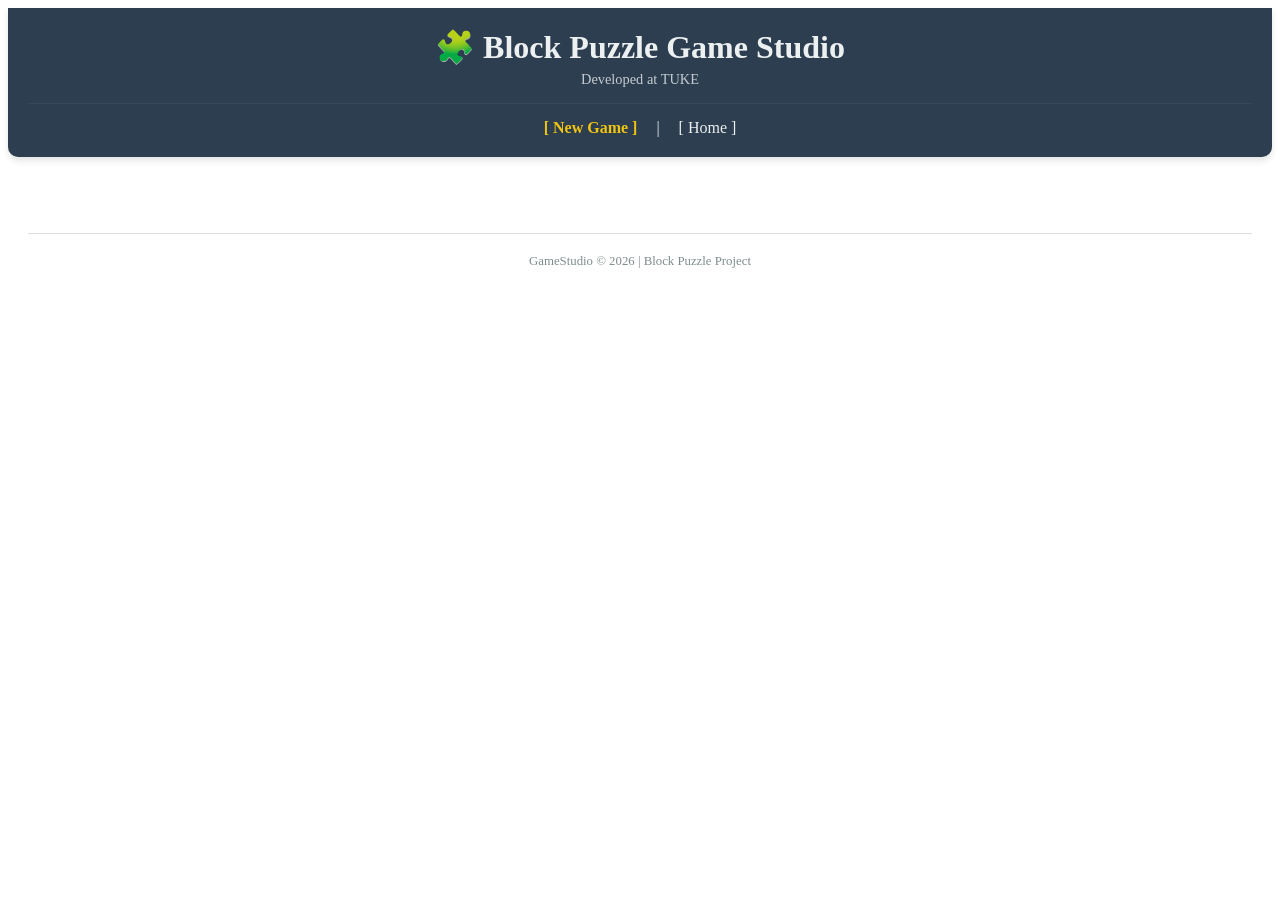
<file: target/classes/templates/fragments/fragments.html>
<!DOCTYPE HTML>
<html xmlns:th="http://www.thymeleaf.org">
<head>
    <meta charset="UTF-8">
</head>
<body>

<div th:fragment="header">
    <header style="background-color: #2c3e50; color: #ecf0f1; padding: 20px; text-align: center; margin-bottom: 20px; border-radius: 0 0 10px 10px; box-shadow: 0 4px 6px rgba(0,0,0,0.1);">
        <h1 style="margin: 0;">🧩 Block Puzzle Game Studio</h1>
        <p style="margin: 5px 0 0; font-size: 0.9em; opacity: 0.8;">Developed at TUKE</p>
        <hr style="border: 0; border-top: 1px solid #34495e; margin: 15px 0;"/>
        <nav>
            <a href="/block-puzzle?command=new" style="color: #f1c40f; text-decoration: none; font-weight: bold;">[ New Game ]</a>
            <span style="margin: 0 15px;">|</span>
            <a href="/" style="color: #ecf0f1; text-decoration: none;">[ Home ]</a>
        </nav>
    </header>
</div>

<div th:fragment="footer">
    <footer style="text-align: center; margin-top: 50px; padding: 20px; color: #7f8c8d; font-size: 0.8em;">
        <hr style="border: 0; border-top: 1px solid #ddd; margin-bottom: 20px;"/>
        <p>GameStudio © 2026 | Block Puzzle Project</p>
    </footer>
</div>

</body>
</html>
</file>
